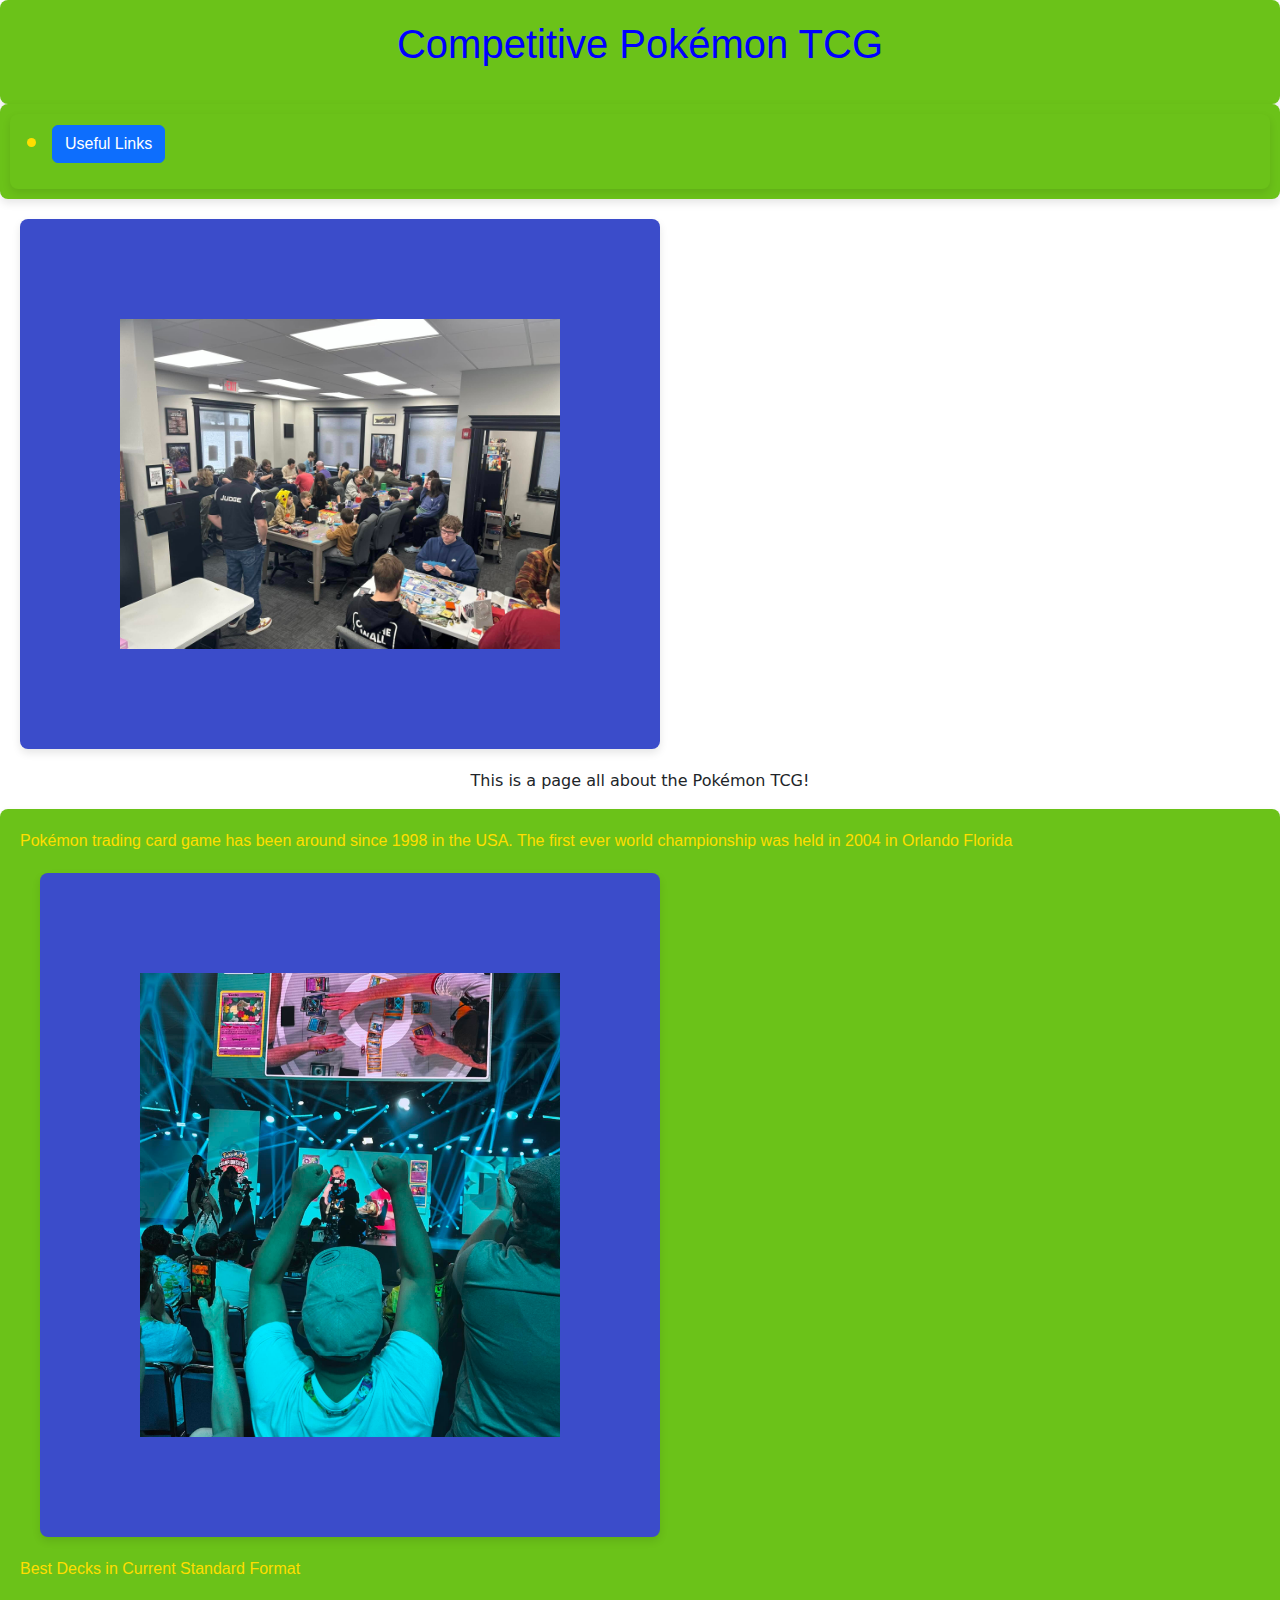
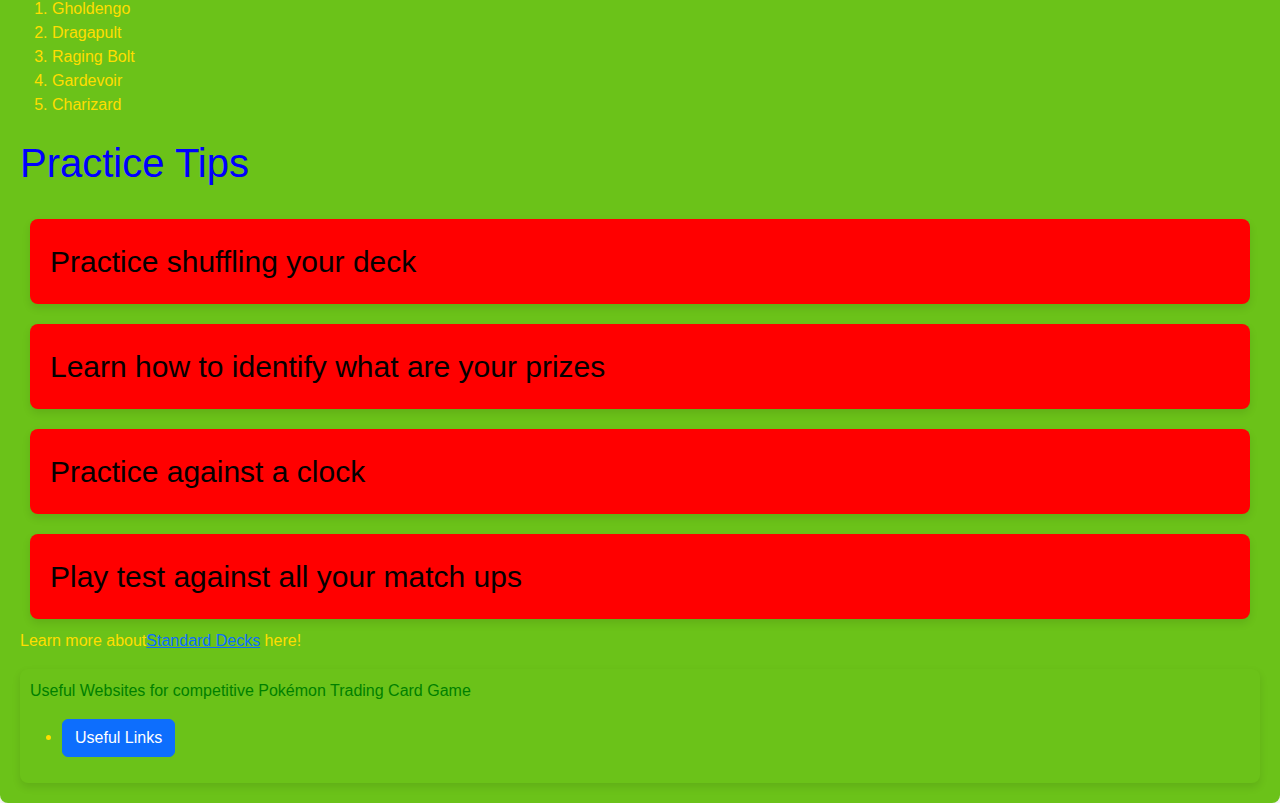
<file: index.html>
<!DOCTYPE html>
<html lang="en">
 <!-- Link to Bootstrap -->
<link href="https://cdn.jsdelivr.net/npm/bootstrap@5.3.3/dist/css/bootstrap.min.css" rel="stylesheet" integrity="sha384-QWTKZyjpPEjISv5WaRU9OFeRpok6YctnYmDr5pNlyT2bRjXh0JMhjY6hW+ALEwIH" crossorigin="anonymous">
  <!-- Link to Your Custom Stylesheet -->
<link rel="stylesheet" href="./css/style.css" />
<title> Michael's Competitive Pokémon TCG </title>
  <h1>
  <p id = "big" class = "blue">Competitive Pokémon TCG </p>
  </h1>
<h2>
  <nav> 
      <ul> 
        <li>   <a href="./ page2.html" class="btn btn-primary">Useful Links</a>
    </nav>
</h2>
    <body>
    <img 
    src = "./img/PokemonLeague.jpg" 
    alt = "Pokemon League Cup" 
    width="500px"
    >
    <p class="text-center">This is a page all about the Pokémon TCG!</p> 
  <main> 
    <aritcle>  
      <p>   Pokémon trading card game has been around since 1998 in the USA. The first ever world championship was held in 2004 in Orlando Florida </p> 
      </section> 
      <section> 
            <img 
    src = "./img/InternationChampion.jpg" 
    alt = "A Champion is born!" 
    width="400px"
    >
        <p>Best Decks in Current Standard Format</p> 
        <ol> 
          <li>Gholdengo</li> 
          <li>Dragapult</li> 
          <li>Raging Bolt</li> 
          <li>Gardevoir</li> 
          <li>Charizard</li> 
        </ol> 
      </section>
    <p id = "big" class = "blue">Practice Tips</p>
  <div class="flex-container">
  <div class="box">Practice shuffling your deck</div>
  <div class="box">Learn how to identify what are your prizes</div>
  <div class="box">Practice against a clock</div>
  <div class="box">Play test against all your match ups</div>
</div>
    <p>Learn more about<a href = https://limitlesstcg.com/>Standard Decks</a> here!
    </p>  
    </article> 
    <nav> 
      <p class = "green">Useful Websites for competitive Pokémon Trading Card Game</p>
      <ul> 
        <li>    <a href="./ page2.html" class="btn btn-primary">Useful Links</a>

      </ul> 
    </nav>
  </main>
</body>
</html>
</file>
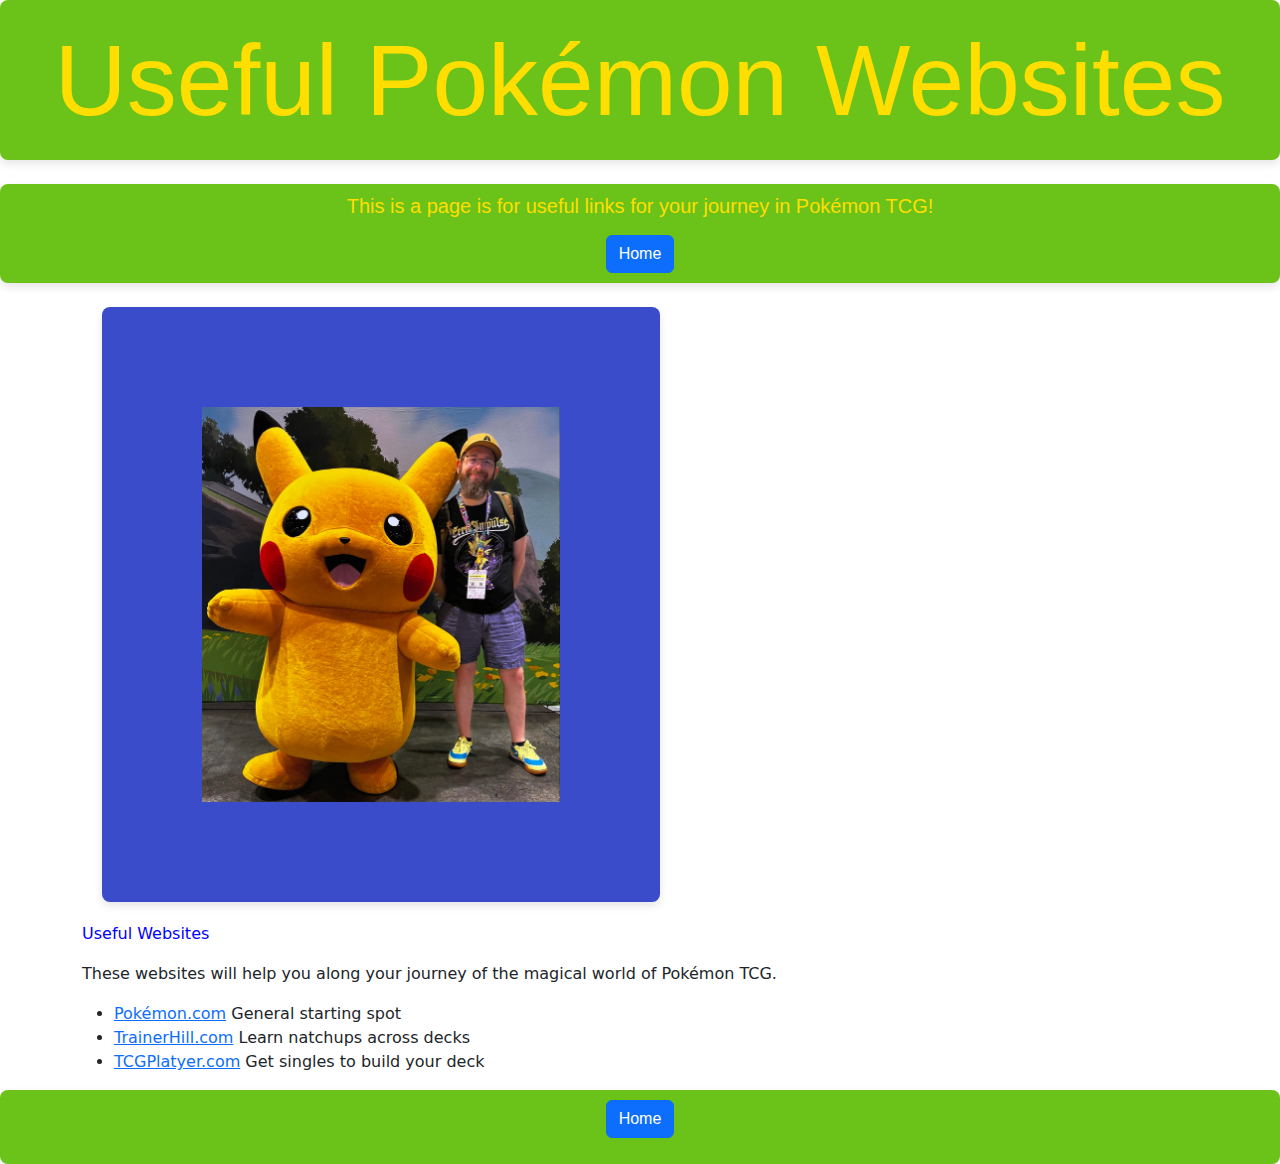
<file:  page2.html>
<!DOCTYPE html>
<html lang="en">
  <!-- Link to Bootstrap -->
   <link href="https://cdn.jsdelivr.net/npm/bootstrap@5.3.3/dist/css/bootstrap.min.css" rel="stylesheet" integrity="sha384-QWTKZyjpPEjISv5WaRU9OFeRpok6YctnYmDr5pNlyT2bRjXh0JMhjY6hW+ALEwIH" crossorigin="anonymous">
<link rel="stylesheet" href="./css/style.css" />
<title> Michael's Useful links for Competitive Pokémon TCG </title>    
<header class="text-center mb-4">
  <h1>Useful Pokémon Websites</h1>
</header>

 </h1>
<h2>
    <p class="lead">This is a page is for useful links for your journey in Pokémon TCG!</p> 
    <a href="index.html" class="btn btn-primary">Home</a>
 </h2>
 <head>
    <style>
      .flex-container {
        display: flex;
        flex-wrap: nowrap;
        background-color: rgb(64, 255, 30);
      }
      
      .flex-container > div {
        background-color: #f1f1f1;
        width: 100px;
        margin: 10px;
        text-align: center;
        line-height: 75px;
        font-size: 30px;
      }
      
      @media (max-width: 600px) {
        .flex-container {
          flex-direction: column;
          align-items: center;
        }
      }
    
    </style>
  </head>
  <body>
  <div class="container mt-4">
<img 
    src = "./img/MeandPikachu.jpg" 
    alt = "Me And Pikachu" 
    width="400px"
  >
<section> 
        <p class = "blue">Useful Websites</p> 
        <p> These websites will help you along your journey of the magical world of Pokémon TCG.</p>
        <ul> 
          <li><a href = https://www.pokemon.com>Pokémon.com</a> General starting spot </li> 
          <li><a href =https://www.trainerhill.com>TrainerHill.com</a> Learn natchups across decks</li> 
          <li><a href =https://www.tcgplayer.com>TCGPlatyer.com</a>  Get singles to build your deck</li> 
        </ul> 
  </section> 
</div>
</body>
<footer>
  <p>    <a href="index.html" class="btn btn-primary">Home</a>
</p>
 </footer>
</html>
</file>
<file: css/style.css>
h1 {
  font-size: 100px;
      font-family:hubot-sans, sans-serif;
  text-align: center;
    background-color: #6bc219;
    padding: 20px;
    border-radius: 8px;
    margin: auto;
    font-family: 'Arial', sans-serif;
    box-shadow: 0 4px 8px rgba(0, 0, 0, 0.1);
    color: #FFDE00;
}

h2 {
  font-size: 30px;
      font-family:hubot-sans, sans-serif;
  text-align: center;
    background-color: #6bc219;
    padding: 10px;
    border-radius: 8px;
    margin: auto;
    font-family: 'Arial', sans-serif;
    box-shadow: 0 4px 8px rgba(0, 0, 0, 0.1);
    color: #FFDE00;
}

main {
    background-color: #6bc219;
    font-family:hubot-sans, sans-serif;
    text-align: left;
    margin: auto;
    padding: 20px;
    border-radius: 8px;
    box-shadow: 0 4px 8px rgba(0, 0, 0, 0.1);
    color: #FFDE00;
}

@media (max-width: 600px) {
body {
  background-color: #FF0000;
  font-family:hubot-sans, sans-serif;
  margin: 20px;
  padding: 20px;
  color: #FFDE00;
  font-size: 16px;
  text-align: center;
  box-shadow: 0 4px 8px rgba(0, 0, 0, 0.1);
  border-radius: 8px;
  background-color: #3B4CCA;
}

}
footer {
    background-color: #6bc219;
    font-family:hubot-sans, sans-serif;
    text-align: center;
    padding: 10px;
    border-radius: 8px;
    margin: auto;
    box-shadow: 0 4px 8px rgba(0, 0, 0, 0.1);
    color: #FFDE00;
}

img {
  width: 50%;
  border-radius: 8px;
  display: block;
  margin: auto;
  background-color: #3B4CCA;
    padding: 100px;
    box-shadow: 0 4px 8px rgba(0, 0, 0, 0.1);
    margin: 20px;
}

.green {
  color: green;
}
.blue {
  color: blue;
}
#big {
  font-size: 40px;
}
#bold {
  font-weight: bold;
}

.flex-container {
  display: flex;
   flex-direction: column;
}

.box {
  background-color: lightgray;
  padding: 20px;
  margin: 10px;
    position : center;
    font-size: 30px;
    border-radius: 8px;
    box-shadow: 0 4px 8px rgba(0, 0,
    0, 0.1);
    background-color: #FF0000;
    color: #050000;
}

nav {
    background-color: #6bc219;
    font-family:hubot-sans, sans-serif;
    text-align: left;
    padding: 10px;
    border-radius: 8px;
    margin: auto;
    box-shadow: 0 4px 8px rgba(0, 0, 0, 0.1);
    color: #FFDE00;
}
</file>
